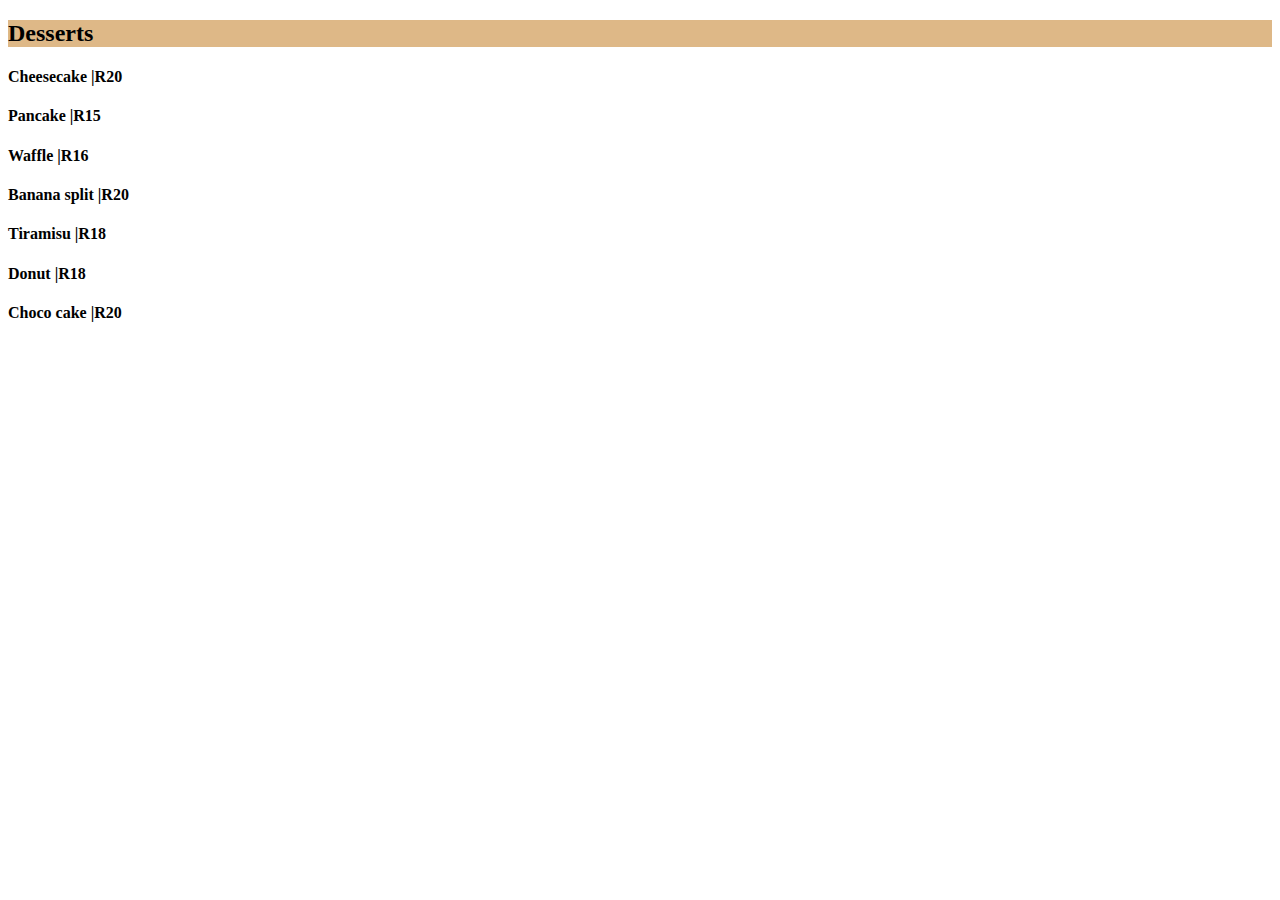
<file: OneDrive/Documents/NabzDessert/NabzDessert.html>
<!DOCTYPE html>
<html lang="en">
<head>
    <meta charset="UTF-8">
    <meta http-equiv="X-UA-Compatible" content="IE=edge">
    <meta name="viewport" content="width=,, initial-scale=1.0">
    <title>Document</title>
</head>
<body>
    <h2 style="background-color:burlywood;">Desserts</h2>
    <h4>Cheesecake      |R20</h4>
    <h4>Pancake     |R15</h4>
    <h4>Waffle     |R16</h4>
    <h4>Banana split     |R20</h4>
    <h4>Tiramisu     |R18</h4>
    <h4>Donut      |R18</h4>
    <h4>Choco cake     |R20</h4>
</body>
</html>
</file>
